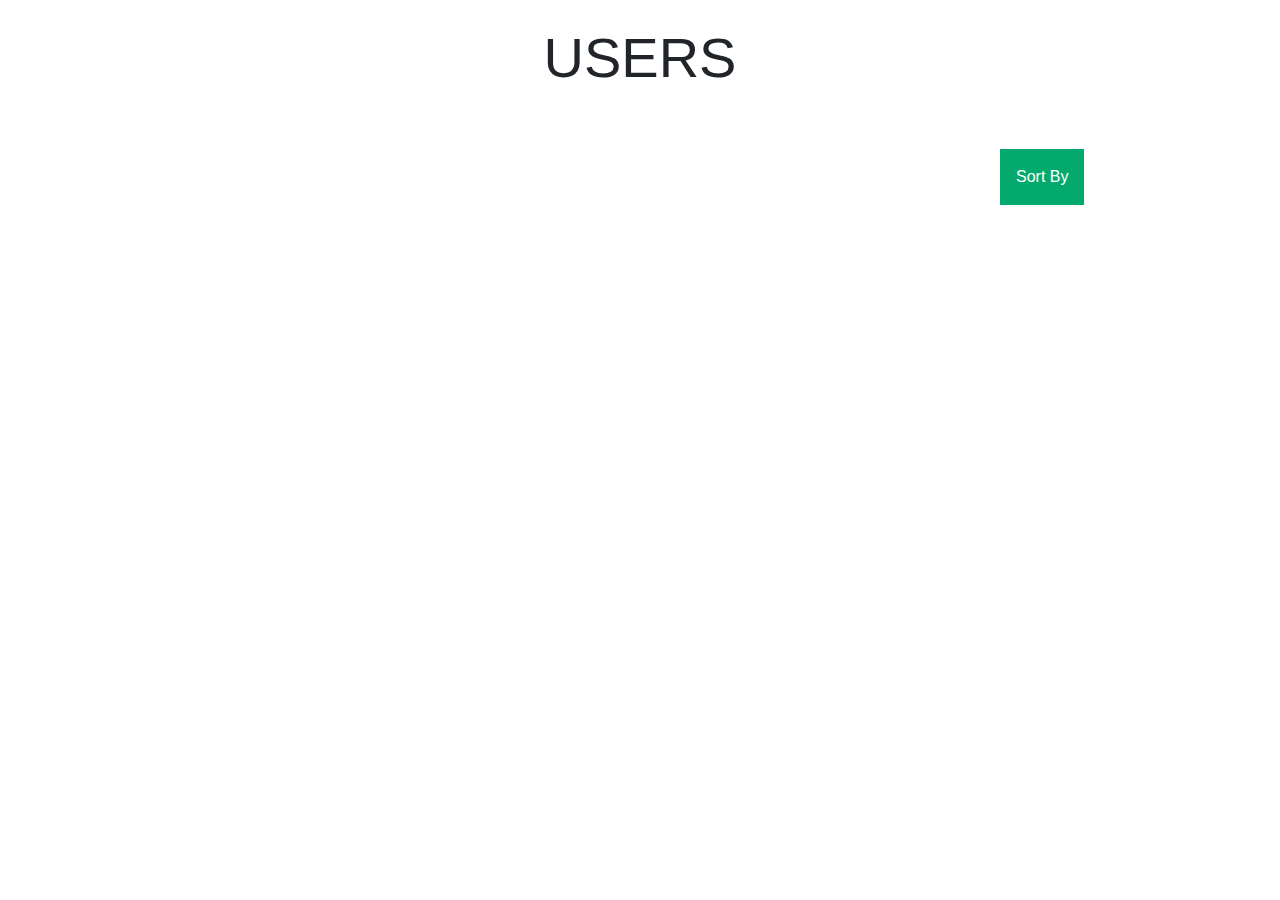
<file: index.html>
<!DOCTYPE html>
<html lang="en">
<head>
	<meta name="viewport" content="width=device-width, initial-scale=1.0">
	<meta charset="utf-8">
	<title>Total Cloud Assignment</title>
	<link rel="stylesheet" href="https://maxcdn.bootstrapcdn.com/bootstrap/4.0.0/css/bootstrap.min.css" integrity="sha384-Gn5384xqQ1aoWXA+058RXPxPg6fy4IWvTNh0E263XmFcJlSAwiGgFAW/dAiS6JXm" crossorigin="anonymous">
	<link rel="stylesheet" type="text/css" href="css.css">

</head>
<body onload="disApp()">
	<div id="loading"><h3 id="ltext">LOADING</h3></div>
	<center><h1 class="display-4 mt-4">USERS</h1></center>

 <div class="dropdown">
  <button class="dropbtn">Sort By</button>
  <div class="dropdown-content">
    <a href="#">First Name</a>
    <a href="#">Last Name</a>
  </div>
</div>

<div id="oneone" class='container' style='padding-top:10px'>
<div id="one" class='row'></div>
</div>
</body>
<script>
	var preloader = document.getElementById('loading');
	function disApp(){
		preloader.style.display = 'none';
	}
</script>
<script src="js.js"></script>
</html>
</file>
<file: css.css>
#loading{
	position: fixed;
	width: 100%;
	height: 100vh;
	background: #fff
	url('Spin-1s-200px.gif')
	no-repeat center ;
	z-index: 99999;
}
#ltext{
	margin-left: 570px;
	margin-top: 100px; 
	color: blue;
}
.oneone{
	height: 500px;
	background-color: yellow;
}

.user{

		background-color: #80ffbf;
		width: 20%;
		padding:1rem;
		margin-right: 0px;
		margin-bottom:10px;
		margin-left: 61px;
		border-radius: 15px;  
	}
.user:hover{
		background-color: #ffcccc;
	}

	
	.dropbtn {
  background-color: #04AA6D;
  color: white;
  padding: 16px;
  font-size: 16px;
  border: none;
}


.dropdown {
  position: relative;
  display: inline-block;
  border: 15px;
  margin-left: 1000px;
  margin-top: 50px;
}


.dropdown-content {
  display: none;
  position: absolute;
  background-color: #f1f1f1;
  min-width: 160px;
  box-shadow: 0px 8px 16px 0px rgba(0,0,0,0.2);
  z-index: 1;

}


.dropdown-content a {
  color: black;
  padding: 12px 16px;
  text-decoration: none;
  display: block;
}


.dropdown-content a:hover {background-color: #ddd;}

.dropdown:hover .dropdown-content {display: block;}


.dropdown:hover .dropbtn {background-color: #3e8e41;}
</file>
